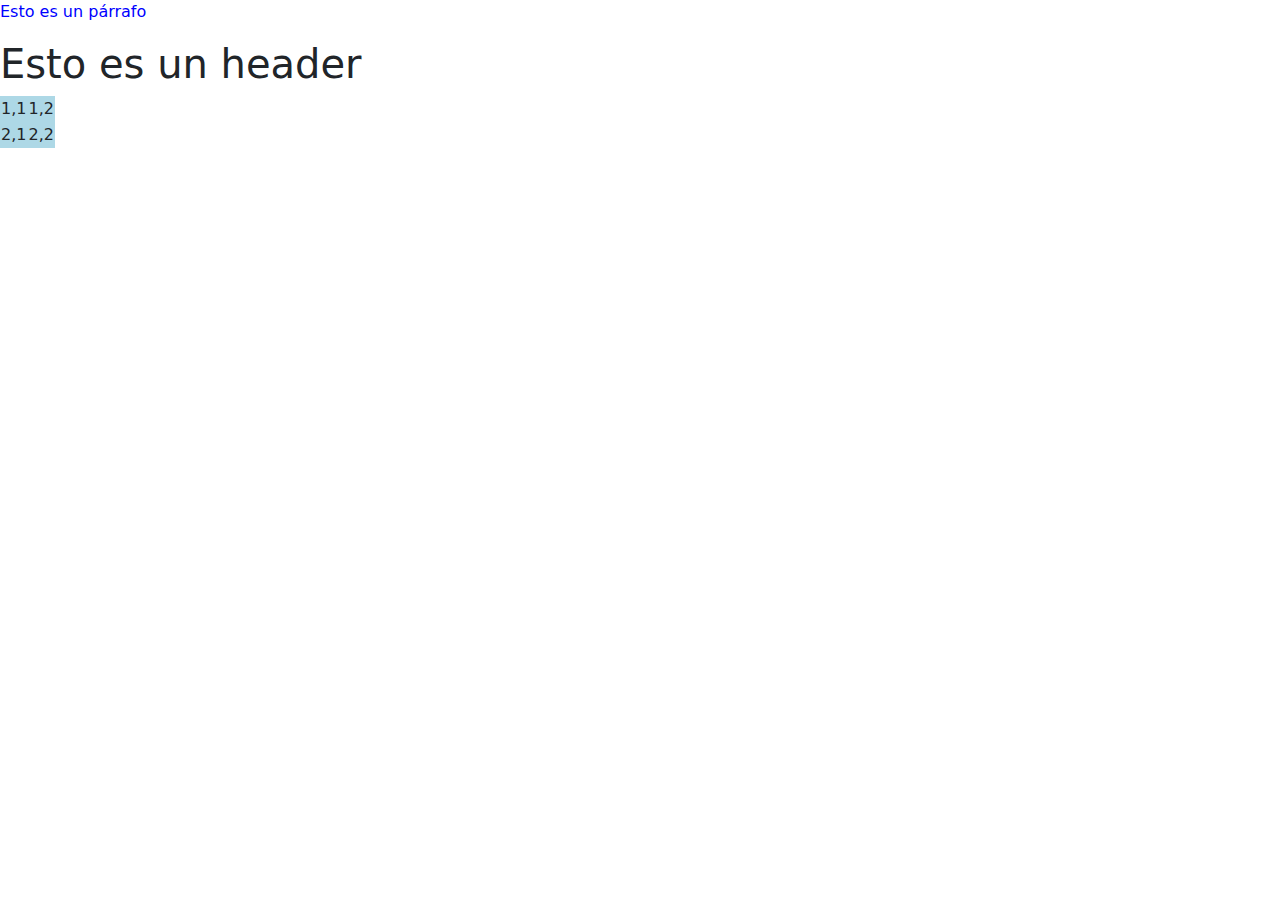
<file: index.html>
<!doctype html>
<html>
    <head>
        <link
            href="https://cdn.jsdelivr.net/npm/bootstrap@5.2.3/dist/css/bootstrap.min.css"
            rel="stylesheet"
        />
        <script src="https://cdn.jsdelivr.net/npm/bootstrap@5.2.3/dist/js/bootstrap.bundle.min.js"></script>
        <meta charset="utf-8" />
        <link rel="stylesheet" href="styles/style.css" />
        <title>INICIO P01</title>
    </head>
    <body>
        <p>Esto es un párrafo</p>
        <h1>Esto es un header</h1>

        <table>
            <tr>
                <td>1,1</td>
                <td>1,2</td>
            </tr>
            <tr>
                <td>2,1</td>
                <td>2,2</td>
            </tr>
        </table>
    </body>
</html>
</file>
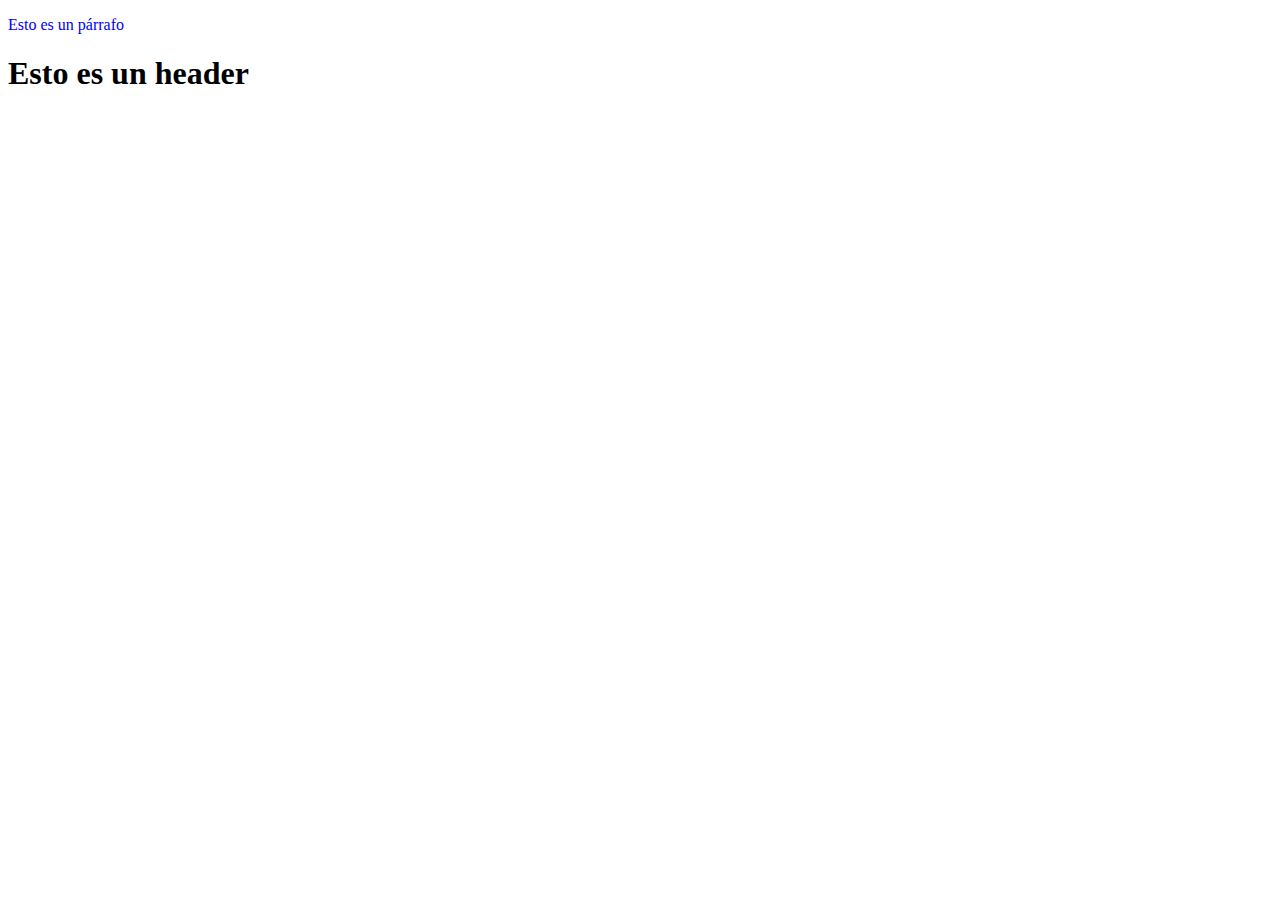
<file: page_a.html>
<!doctype html>
<html>
    <head>
        <meta charset="utf-8" />
        <link rel="stylesheet" href="styles/style.css" />
        <title>Página A</title>
    </head>
    <body>
        <p>Esto es un párrafo</p>
        <h1>Esto es un header</h1>
    </body>
</html>
</file>
<file: styles/style.css>
h1 {
<<<<<<< HEAD
    color: green;
=======
    color: yellow;
>>>>>>> feature_2
    }
    p {
    color:blue;
    }

table {
    background-color: lightblue;
    }
</file>
